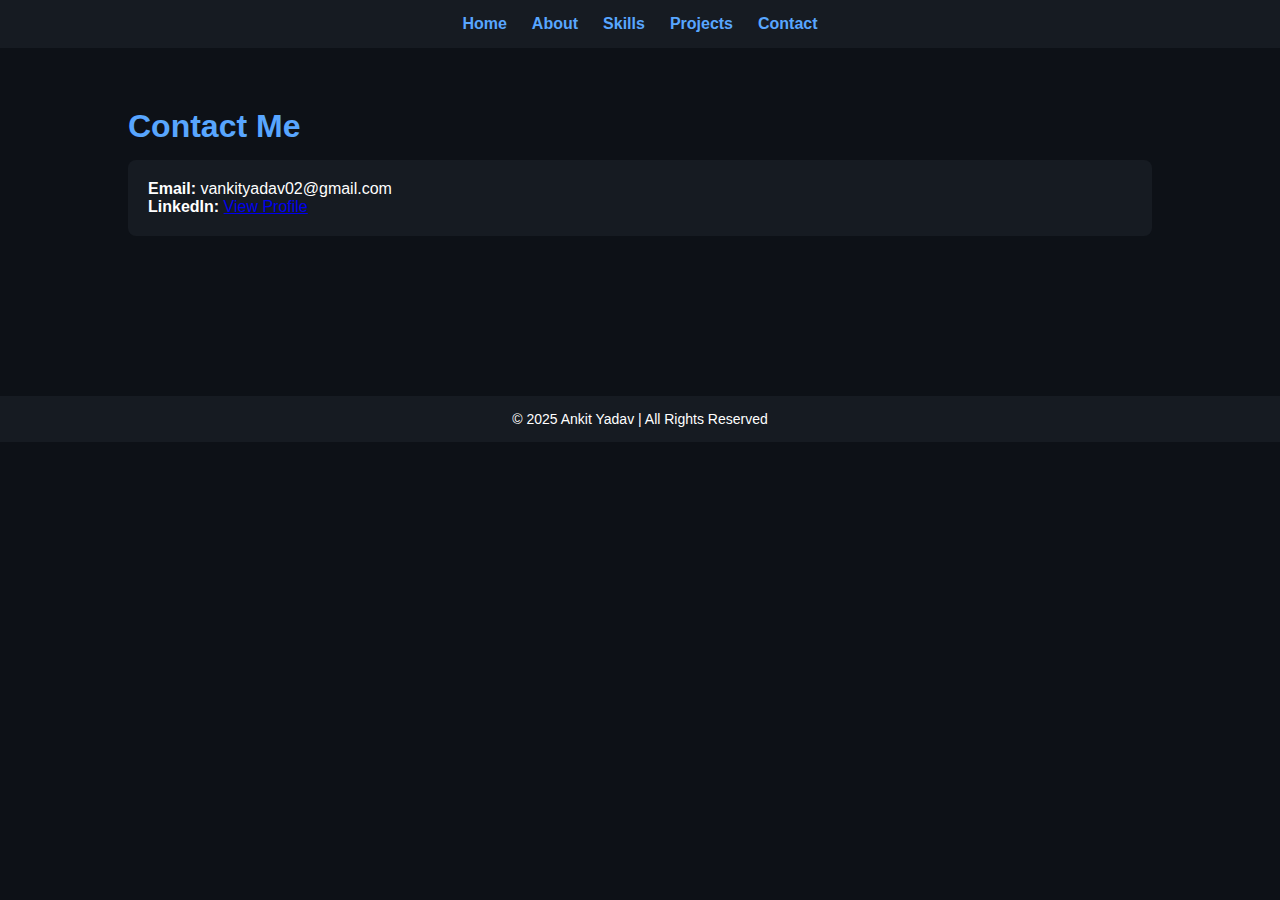
<file: contact.html>
<!DOCTYPE html>
<html>
<head>
    <title>Contact | Ankit Yadav</title>
    <link rel="stylesheet" href="style.css">
</head>
<body>

<nav>
    <ul>
        <li><a href="index.html">Home</a></li>
        <li><a href="about.html">About</a></li>
        <li><a href="skills.html">Skills</a></li>
        <li><a href="projects.html">Projects</a></li>
        <li><a href="contact.html">Contact</a></li>
    </ul>
</nav>

<section>
    <h1>Contact Me</h1>

    <div class="card">
        <p><b>Email:</b> vankityadav02@gmail.com</p>
        <p><b>LinkedIn:</b> 
            <a href="https://www.linkedin.com/in/ankit-yadav-4b86b7294" target="_blank">
                View Profile
            </a>
        </p>
    </div>
</section>

<footer>
    © 2025 Ankit Yadav | All Rights Reserved
</footer>

</body>
</html>
</file>
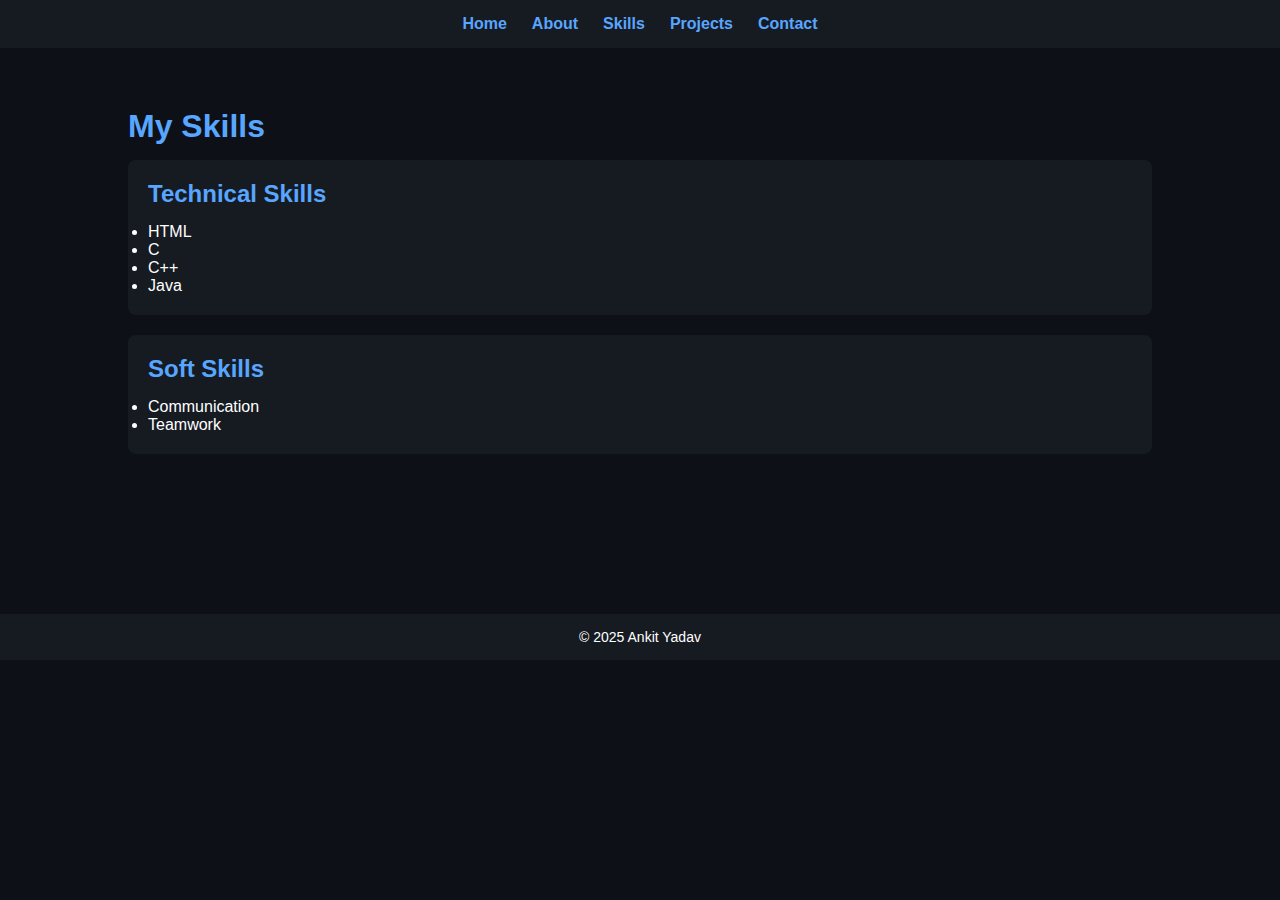
<file: skills.html>
<!DOCTYPE html>
<html>
<head>
    <title>Skills | Ankit Yadav</title>
    <link rel="stylesheet" href="style.css">
</head>
<body>

<nav>
    <ul>
        <li><a href="index.html">Home</a></li>
        <li><a href="about.html">About</a></li>
        <li><a href="skills.html">Skills</a></li>
        <li><a href="projects.html">Projects</a></li>
        <li><a href="contact.html">Contact</a></li>
    </ul>
</nav>

<section>
    <h1>My Skills</h1>

    <div class="card">
        <h2>Technical Skills</h2>
        <ul>
            <li>HTML</li>
            <li>C</li>
            <li>C++</li>
            <li>Java</li>
        </ul>
    </div>

    <div class="card">
        <h2>Soft Skills</h2>
        <ul>
            <li>Communication</li>
            <li>Teamwork</li>
        </ul>
    </div>
</section>

<footer>
    © 2025 Ankit Yadav
</footer>

</body>
</html>
</file>
<file: style.css>
* {
    margin: 0;
    padding: 0;
    box-sizing: border-box;
    font-family: Arial, Helvetica, sans-serif;
}

body {
    background-color: #0d1117;
    color: #ffffff;
}

/* Navbar */
nav {
    background-color: #161b22;
    padding: 15px 40px;
}

nav ul {
    list-style: none;
    display: flex;
    justify-content: center;
    gap: 25px;
}

nav ul li a {
    text-decoration: none;
    color: #58a6ff;
    font-weight: bold;
}

nav ul li a:hover {
    color: #ffffff;
}

/* Section */
section {
    padding: 60px 10%;
}

/* Headings */
h1, h2 {
    color: #58a6ff;
    margin-bottom: 15px;
}

/* Button */
.btn {
    display: inline-block;
    margin-top: 20px;
    padding: 10px 18px;
    background-color: #58a6ff;
    color: #0d1117;
    text-decoration: none;
    border-radius: 5px;
    font-weight: bold;
}

.btn:hover {
    background-color: #1f6feb;
}

/* Card */
.card {
    background-color: #161b22;
    padding: 20px;
    border-radius: 8px;
    margin-bottom: 20px;
}

/* Footer */
footer {
    background-color: #161b22;
    text-align: center;
    padding: 15px;
    margin-top: 80px;
    font-size: 14px;
}
</file>
